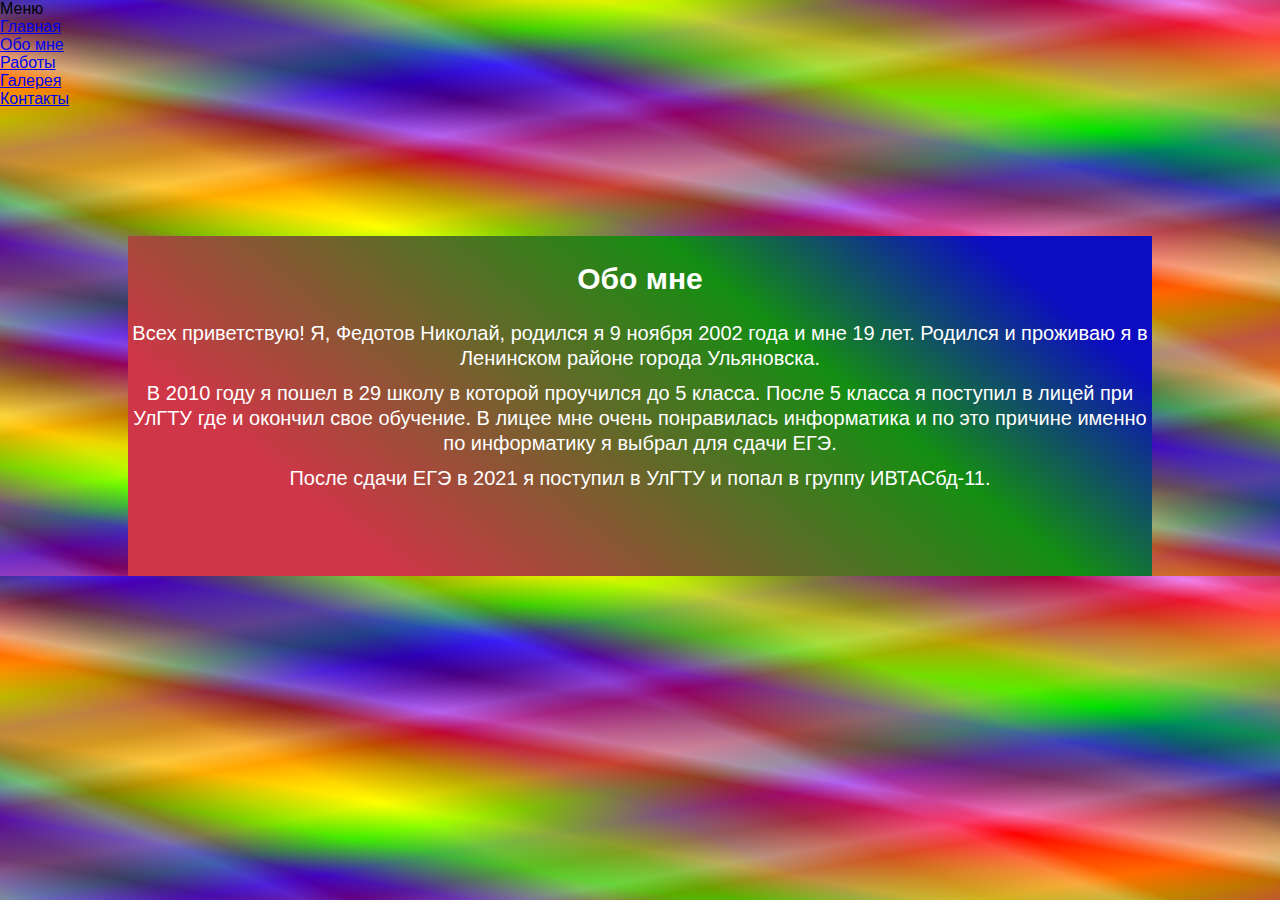
<file: about.html>
<!DOCTYPE html>
<html lang="en">
<head>
    <meta charset="UTF-8">
    <meta http-equiv="X-UA-Compatible" content="IE=edge">
    <meta name="viewport" content="width=device-width, initial-scale=1.0">
    <title>Обо мне</title>
    <link rel="stylesheet" href="styles/about.css">
</head>
<body>
    <header>
        <div id = "sidebar">
            <div class="toggle" onclick="openMenu()">
                <span></span>
                <span></span>
                <span></span>
            </div>
            <ul>
                <li>Меню</li>
                <li><a href="index.html">Главная</a></li>
                <li><a href="about.html">Обо мне</a> </li>
                <li><a href="works.html">Работы</a></li>
                <li><a href="gallery.html">Галерея</a></li>
                <li><a href="contacts.html">Контакты</a></li>
            </ul>
        </div>
    </header>
                
    <main>
        <div class="container">
            <div id = "about">
                <div class="txt">
                    <h2>Обо мне</h2>
                    <p>Всех приветствую! Я, Федотов Николай, родился я 9 ноября 2002 года и мне 19 лет. Родился и проживаю я в Ленинском районе города Ульяновска.</p>
                    <p>В 2010 году я пошел в 29 школу в которой проучился до 5 класса. После 5 класса я поступил в лицей при УлГТУ где и окончил свое обучение. В лицее мне очень понравилась информатика и по это причине именно по информатику я выбрал для сдачи ЕГЭ.</p>
                    <p>После сдачи ЕГЭ в 2021 я поступил в УлГТУ и попал в группу ИВТАСбд-11.</p>
                </div>
            </div>
    </main>
    <script src = "script/scpipt.js"></script>
</body>
</html>
</file>
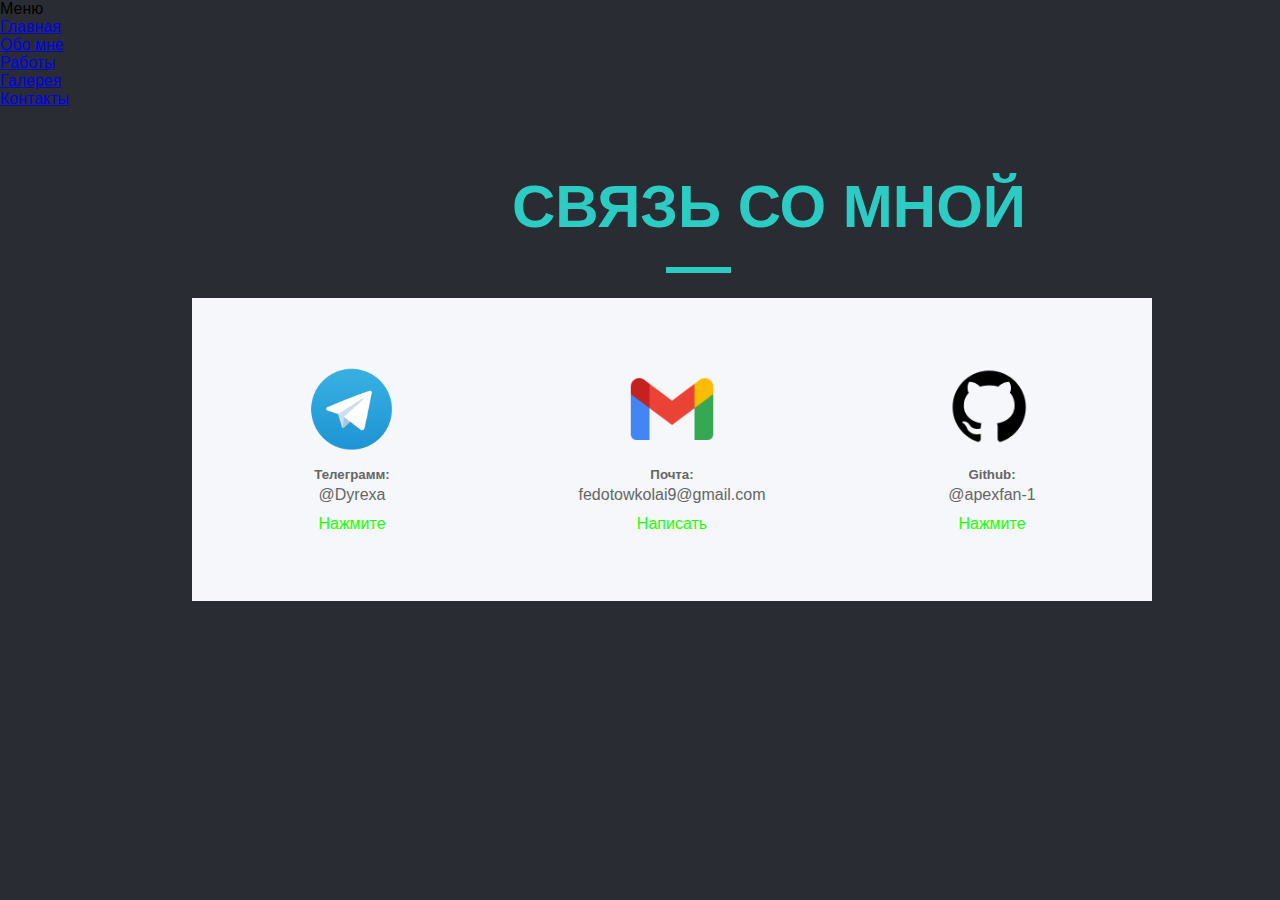
<file: contacts.html>
<!DOCTYPE html>
<html lang="en">
<head>
    <meta charset="UTF-8">
    <meta http-equiv="X-UA-Compatible" content="IE=edge">
    <meta name="viewport" content="width=device-width, initial-scale=1.0">
    <title>Контакты</title>
    <link rel="stylesheet" href="styles/contans.css">
</head>
<body>
    <header>
        <div id = "sidebar">
            <div class="toggle" onclick="openMenu()">
                <span></span>
                <span></span>
                <span></span>
            </div>
            <ul>
                <li>Меню</li>
                <li><a href="index.html">Главная</a></li>
                <li><a href="about.html">Обо мне</a> </li>
                <li><a href="works.html">Работы</a></li>
                <li><a href="gallery.html">Галерея</a></li>
                <li><a href="contacts.html">Контакты</a></li>
            </ul>
        </div>
    </header>
    <main>
        <div class="txt"><h2>Связь со мной</h2></div>
        <div class="border"></div>
        <div class="layout">
            <div class="box" id = "tg">
                <img src="./image/Telegram_Messenger.png" alt="">
                <h5 class="text">Телеграмм:</h5> 
                <p>@Dyrexa</p>
                <a href="https://t.me/Dyrexa">Нажмите</a>
            </div>
            <div class="box" id = "ds">
                <img src="./image/Gmail_2020.png" alt="">
                <h5 class="text">Почта:</h5>
                <p>fedotowkolai9@gmail.com</p>
                <a href="mailto:fedotowkolai9@gmail.com">Написать</a>
            </div>
            <div class="box" id = "git">
                <img src="./image/github_PNG40.png" alt="">
                <h5 class="text">Github:</h5>
                <p>@apexfan-1</p>
                <a href="https://github.com/apexfan-1">Нажмите</a>
            </div>
        </div>
    </main>
    <script src = "script/scpipt.js"></script>
</body>
</html>
</file>
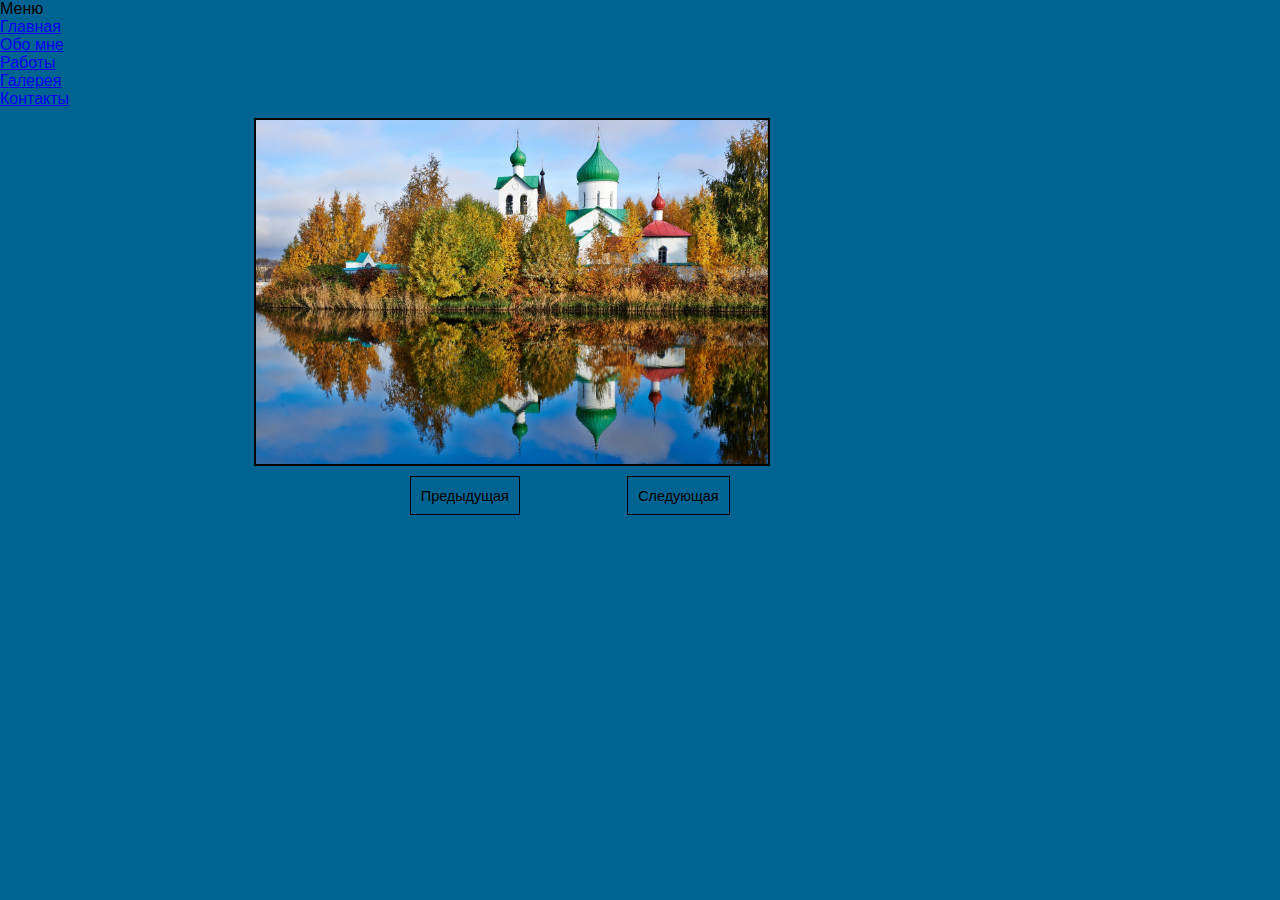
<file: gallery.html>
<!DOCTYPE html>
<html lang="en">
<head>
    <meta charset="UTF-8">
    <meta http-equiv="X-UA-Compatible" content="IE=edge">
    <meta name="viewport" content="width=device-width, initial-scale=1.0">
    <title>Галерея</title>
    <link rel="stylesheet" href="styles/gallery.css">
</head>
<body>
    <header>
        <div id = "sidebar">
            <div class="toggle" onclick="openMenu()">
                <span></span>
                <span></span>
                <span></span>
            </div>
            <ul>
                <li>Меню</li>
                <li><a href="index.html">Главная</a></li>
                <li><a href="about.html">Обо мне</a> </li>
                <li><a href="works.html">Работы</a></li>
                <li><a href="gallery.html">Галерея</a></li>
                <li><a href="contacts.html">Контакты</a></li>
            </ul>
        </div>
    </header>
    <main>
        <div class="container">
            <div class = "slider">
                <div class="line">
                    <img src="./image/_23.jpg" alt="">
                    <img src="./image/1623792207_5-oir_mobi-p-letnie-peizazhi-s-domami-priroda-krasivo-f-6.jpg" alt="">
                    <img src="./image/imth33oc388001.jpg" alt="">
                    <img src="./image/lake-3593379_960_720.webp" alt="">
                    <img src="./image/53_b93ce5a20c6e5458391137b298493c3d.jpg" alt="">
                </div>
            </div>

            <button class="prev">Предыдущая</button>
            <button class = "next">Следующая</button>
        </div>
    </main>
    <script src = "script/scpipt.js"></script>
    <script src = "script/gallery.js"></script>
</body>
</html>
</file>
<file: styles/about.css>
*{
    padding: 0;
    margin: 0;
    font-family: sans-serif;
}
body{
    background:
      repeating-linear-gradient(190deg, rgba(255, 0, 0, 0.5) 40px,
        rgba(255, 153, 0, 0.5) 80px, rgba(255, 255, 0, 0.5) 120px,
        rgba(0, 255, 0, 0.5) 160px, rgba(0, 0, 255, 0.5) 200px,
        rgba(75, 0, 130, 0.5) 240px, rgba(238, 130, 238, 0.5) 280px,
        rgba(255, 0, 0, 0.5) 300px),
      repeating-linear-gradient(-190deg, rgba(255, 0, 0, 0.5) 30px,
        rgba(255, 153, 0, 0.5) 60px, rgba(255, 255, 0, 0.5) 90px,
        rgba(0, 255, 0, 0.5) 120px, rgba(0, 0, 255, 0.5) 150px,
        rgba(75, 0, 130, 0.5) 180px, rgba(238, 130, 238, 0.5) 210px,
        rgba(255, 0, 0, 0.5) 230px),
      repeating-linear-gradient(23deg, red 50px, orange 100px,
        yellow 150px, green 200px, blue 250px,
        indigo 300px, violet 350px, red 370px);
}
#about{
    margin-left: 10%;
    line-height: 25px;
    font-size: 20px;
    width: 80%;
    text-align:center;
    padding-top: 10%;
    
}
#about h2{
    padding: 30px;
    padding-bottom: 20px;
}
#about p{
    
    padding-top: 10px;
}
.txt{
    color: white;
    height: 340px;
    background: linear-gradient(219deg, rgba(12,12,193,1) 12%, rgba(20,142,18,1) 34%, rgba(207,54,71,1) 81%);
}
</file>
<file: styles/contans.css>
*{
    padding: 0;
    margin: 0;
    font-family: sans-serif;
}

body{
    display: block;
    background:  rgb(41, 45, 51);
}
.txt h2{
    text-transform: uppercase;
    font-weight: 700;
    font-size: 3.75rem;
    width: 770px;
    padding: 5% 0 0 40%;
    color: #2cccc4
}

.border{
    width: 65px;
    height: 5px;
    transform-origin: right center;
    margin: 2% 0 0 52%;
    border-style: solid;
    border-color: #2cccc4;
    border-width: 3px;
    box-sizing: border-box;
    position: relative;
    
}
.layout{
    flex-direction: row;
    flex-wrap: wrap;
    min-height: fit-content;
    max-width: 100%;
    display: flex;
    box-sizing: border-box;
    color: #111111;
    background-color: #f5f7fa;
    margin: 2% 10% 20px 15%;
    
}

.box{
    padding: 7% 20px;
    justify-content: flex-start;
    display: flex;
    flex-direction: column;
    flex: 1;
}

.box h5,p{
    line-height: 20px;
    color: #666;
    word-wrap: break-word;
    position: relative;
    text-align: center;
    
}
.box img{
    width: 90px;
    height: 90px;
    display: block;
    margin: 0 auto 10px auto;
   
}

.box a{
    color: #1eff00;
    text-decoration: none;
    text-align: center;
    padding-top: 10px;
}

.box a:hover{
    color: #00aeff;

}
</file>
<file: styles/gallery.css>
*{
    padding: 0;
    margin: 0;
    font-family: sans-serif;
}
body{
    background: #016392;
}

.slider{
    
    border: 2px solid #000;
    max-width: 50%;
    margin: 10px auto;
    overflow: hidden;
}

.line{
    position: relative;
    display: flex;
    transition: all ease 1s;
}
.container{
    max-width: 80%;
    display: inline-block;
}
button {
    background: none;
    border: 1px solid black;
    margin-right: 10%;
    font-size: .9rem;
    padding: 1% 1%;
}
.prev{
    margin-left: 40%;
}

button:hover {
    background: orangered;
}

button:active {
    background: #000;
    color: #fff;
}
</file>
